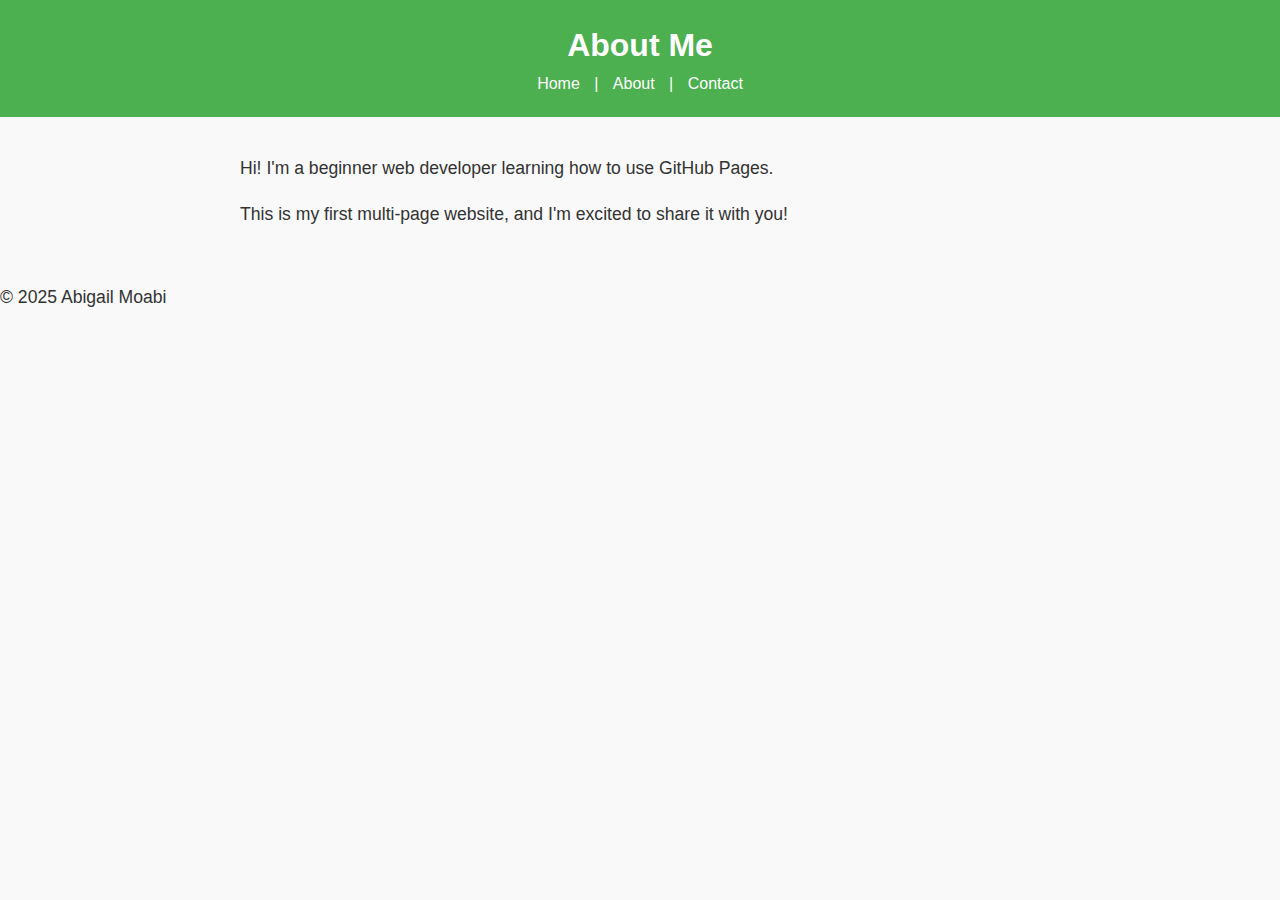
<file: about.html>
<!DOCTYPE html>

<html lang="en">

<head>

<meta charset="UTF-8">

<meta name="viewport" content="width=device-width, initial-scale=1.0">

<title>About Me</title>
<link rel="stylesheet" href="styles.css">
</head>

<body>

<header>

<h1>About Me</h1>

<nav>

<a href="index.html">Home</a> |

<a href="about.html">About</a> |

<a href="contact.html">Contact</a>

</nav>

</header>


<main>

<p>Hi! I'm a beginner web developer learning how to use GitHub Pages.</p>

<p>This is my first multi-page website, and I'm excited to share it with you!</p>

</main>


<footer>

<p>&copy; 2025 Abigail Moabi</p>

</footer>

</body>

</html>
</file>
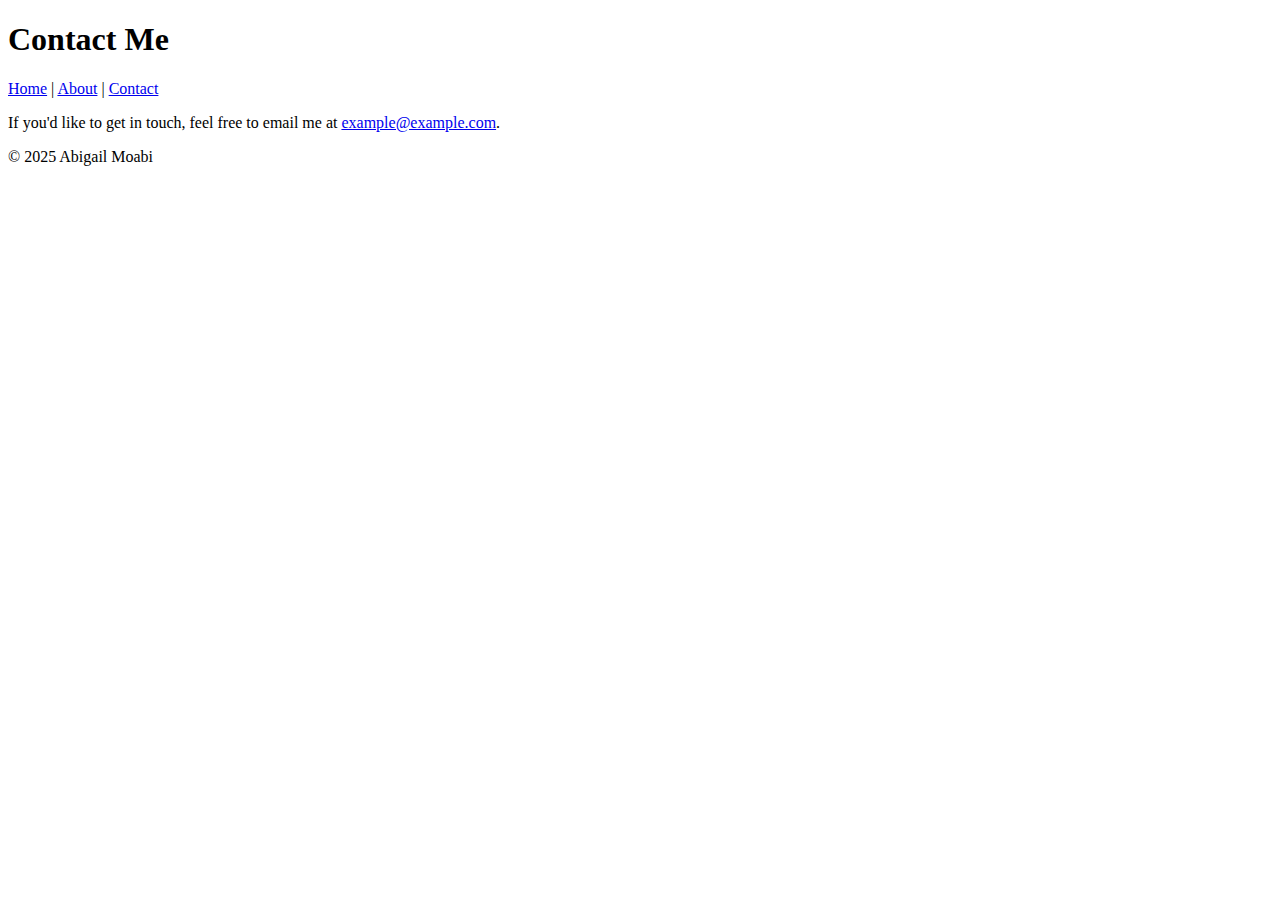
<file: contact.html>
<!DOCTYPE html>

<html lang="en">

<head>

<meta charset="UTF-8">

<meta name="viewport" content="width=device-width, initial-scale=1.0">

<title>Contact Me</title>

</head>

<body>

<header>

<h1>Contact Me</h1>

<nav>

<a href="index.html">Home</a> |

<a href="about.html">About</a> |

<a href="contact.html">Contact</a>

</nav>

</header>


<main>

<p>If you'd like to get in touch, feel free to email me at <a href="mailto:example@example.com">example@example.com</a>.</p>

</main>


<footer>

<p>&copy; 2025 Abigail Moabi</p>

</footer>

</body>

</html>
</file>
<file: styles.css>
body {

font-family: Arial, sans-serif;

color: #333;

background-color: #f9f9f9;

margin: 0;

padding: 0;

line-height: 1.6;

}
header {

background-color: #4CAF50;

color: white;

padding: 20px;

text-align: center;

}


header h1 {

margin: 0;

}


nav a {

color: white;

text-decoration: none;

margin: 0 10px;

}


nav a:hover {

text-decoration: underline;

}
main {

padding: 20px;

max-width: 800px;

margin: 0 auto;

}


main img {

max-width: 100%;

height: auto;

display: block;

margin: 20px 0;

}
ooter {

background-color: #333;

color: white;

text-align: center;

padding: 10px;

position: fixed;

bottom: 0;

width: 100%;

}
p {

font-size: 1.1em;

}


a {

color: #4CAF50;

text-decoration: none;

}


a:hover {

text-decoration: underline;

}
</file>
